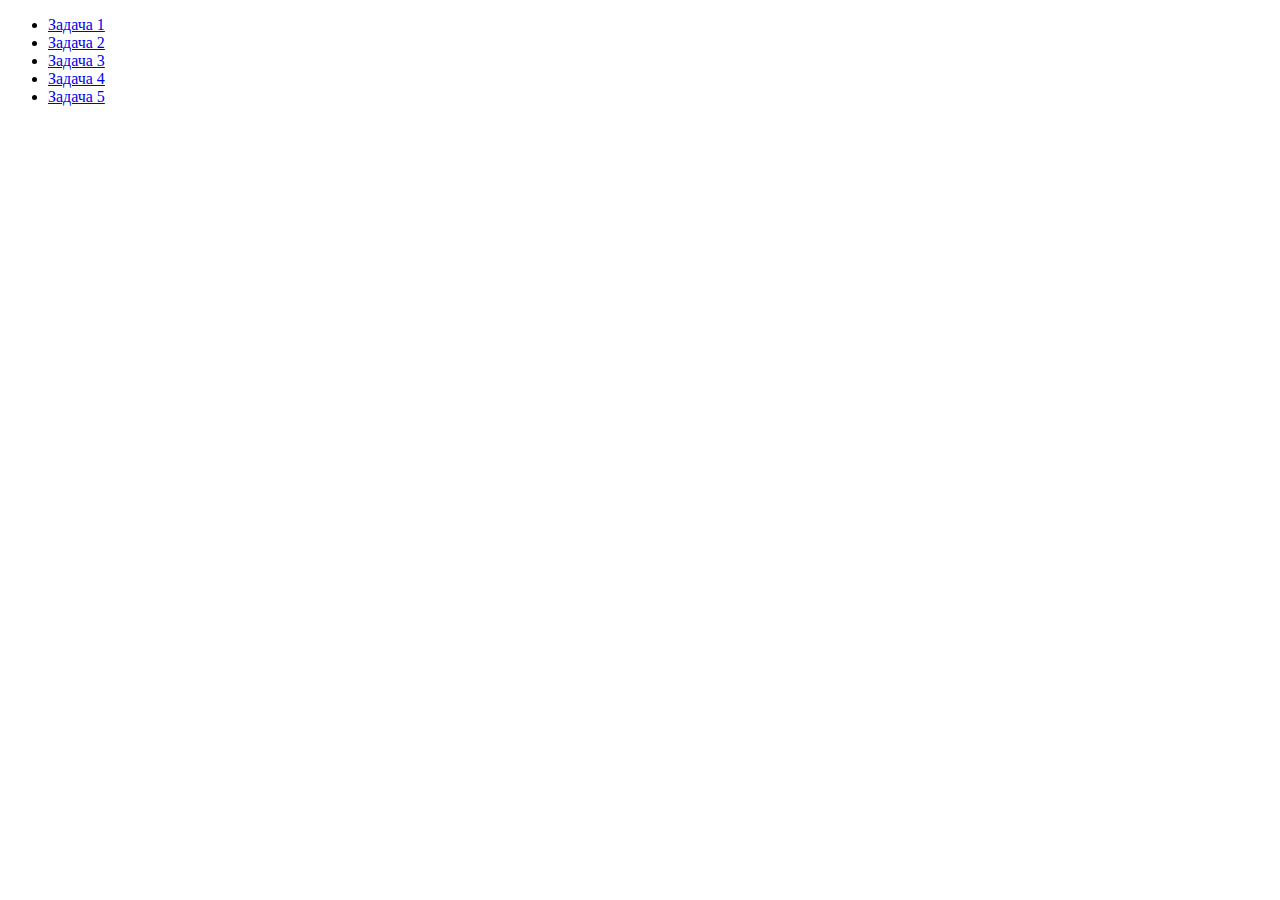
<file: index.html>
<!DOCTYPE html>
<html lang="en">
<head>
    <meta charset="UTF-8">
    <meta name="viewport" content="width=device-width, initial-scale=1.0">
    <title>JS-Start</title>
</head>
<body>
    <ul>
        <li>
            <a href="task1/index.html">Задача 1</a>
        </li>
        <li>
            <a href="task2/index.html">Задача 2</a>
        </li>
        <li>
            <a href="task3/index.html">Задача 3</a>
        </li>
        <li>
            <a href="task4/index.html">Задача 4</a>
        </li>
        <li>
            <a href="task5/index.html">Задача 5</a>
        </li>
    </ul>
</body>
</html>
</file>
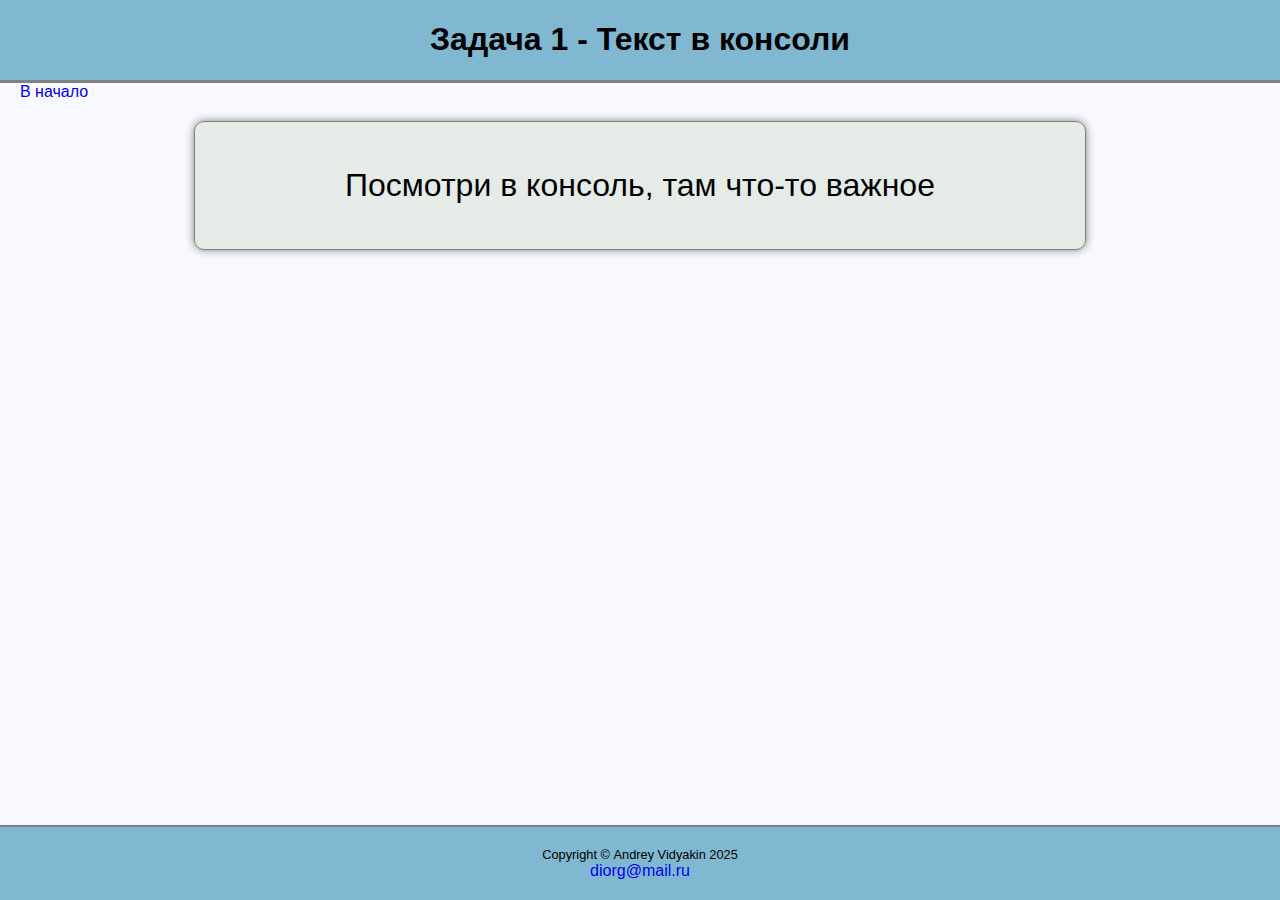
<file: task1/index.html>
<!DOCTYPE html>
<html lang="en">
<head>
    <meta charset="UTF-8">
    <meta name="viewport" content="width=device-width, initial-scale=1.0">
    <link rel="stylesheet" href="../style.css">
    <link rel="stylesheet" href="style.css">
    <title>JS-Start. 1 задача</title>
</head>
<body>
    <header>
        <h1>Задача 1 - Текст в консоли</h1>
    </header>
    <main>
        <a href="../index.html">В начало</a>
        <p>Посмотри в консоль, там что-то важное</p>
    </main>
    <footer>
        <span>Copyright&nbsp;&copy;&nbsp;Andrey Vidyakin</span>
        <span>2025</span>
        <br>
        <span>
            <a href="diorg@mail.ru">diorg@mail.ru</a>
        </span>
    </footer>
<script src="script.js"></script>
</body>
</html>
</file>
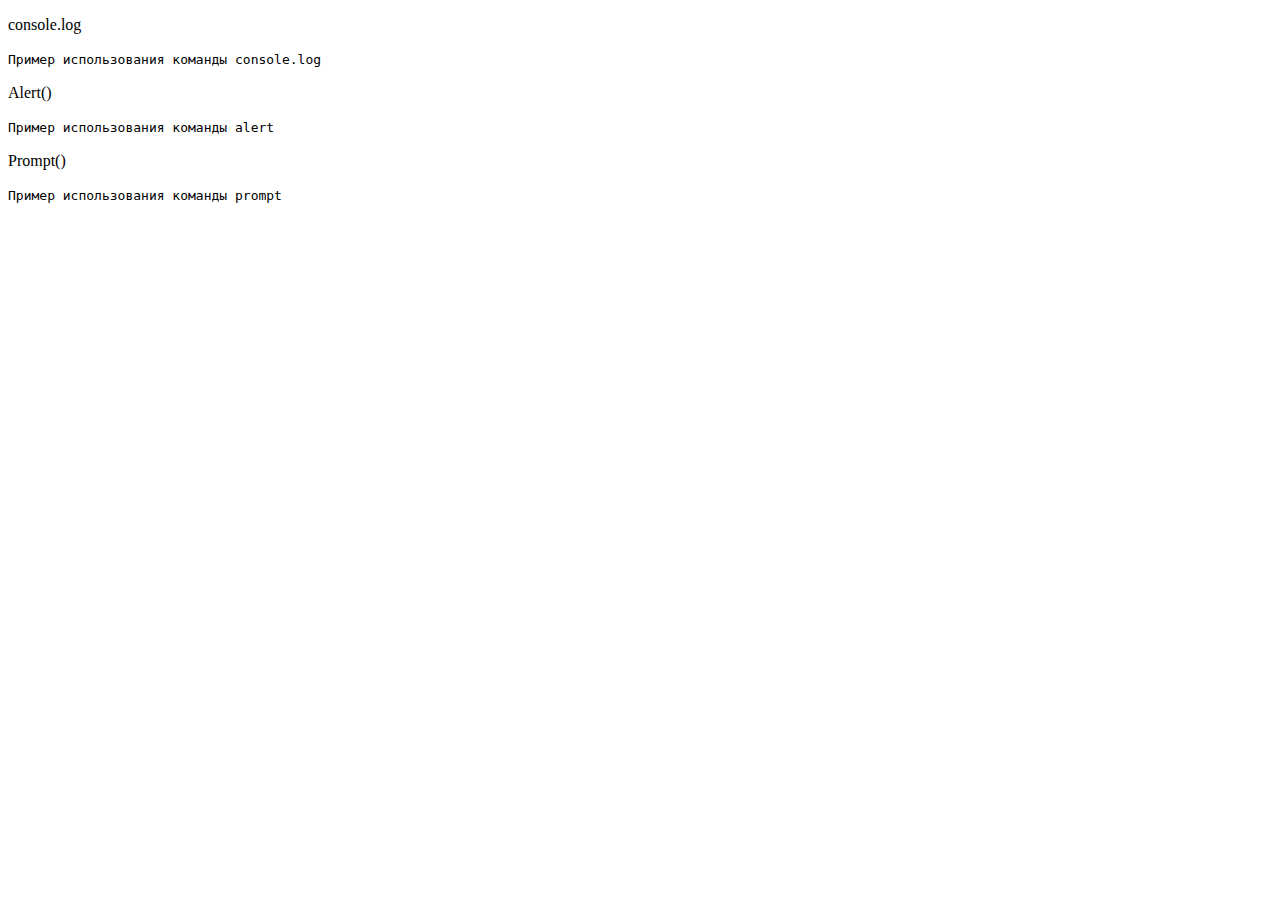
<file: task2/index.html>
<!DOCTYPE html>
<html lang="en">
<head>
    <meta charset="UTF-8">
    <meta name="viewport" content="width=device-width, initial-scale=1.0">
    <title>JS-Start. 2 задача</title>
</head>
<body>
    <p id="consoleLog">console.log</p>
    <code>
        Пример использования команды console.log
    </code>
    <p id="alert">Alert()</p>
    <code>
        Пример использования команды alert
    </code>
    <p id="prompt">Prompt()</p>
    <code>
        Пример использования команды prompt
    </code>
</body>
<script src="script.js"></script>
</html>
</file>
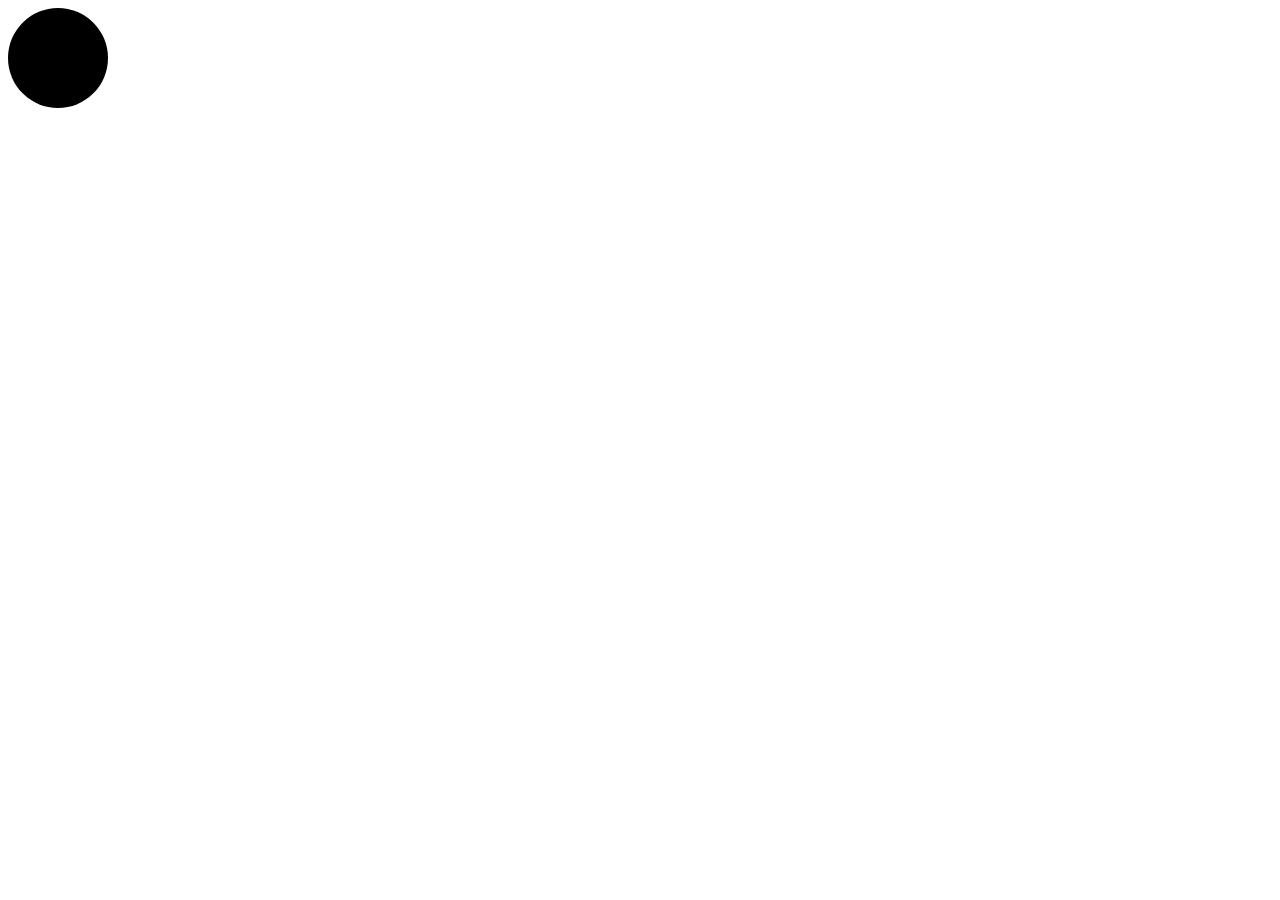
<file: task3/index.html>
<!DOCTYPE html>
<html lang="en">
<head>
    <meta charset="UTF-8">
    <meta name="viewport" content="width=device-width, initial-scale=1.0">
    <link rel="stylesheet" href="style.css">
    <title>JS-Start. 3 задача</title>
</head>
<body>
    <div id="trafficLight"></div>
<script src="script.js"></script>
</body>
</html>
</file>
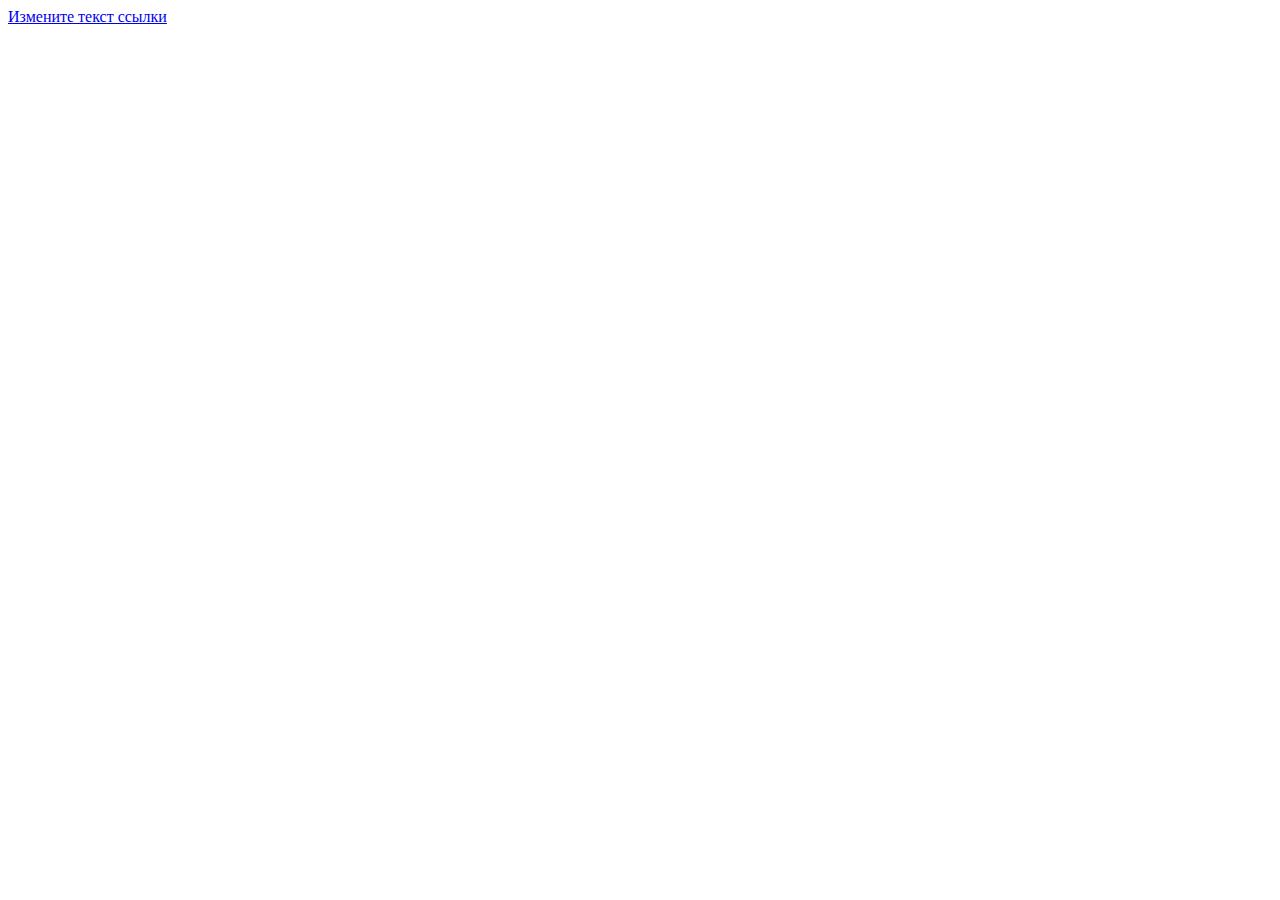
<file: task4/index.html>
<!DOCTYPE html>
<html lang="en">
<head>
    <meta charset="UTF-8">
    <meta name="viewport" content="width=device-width, initial-scale=1.0">
    <title>JS-Start. 4 задача</title>
</head>
<body>
    <a id="testLink" href="#">Измените текст ссылки</a>
<script src="script.js"></script>
</body>
</html>
</file>
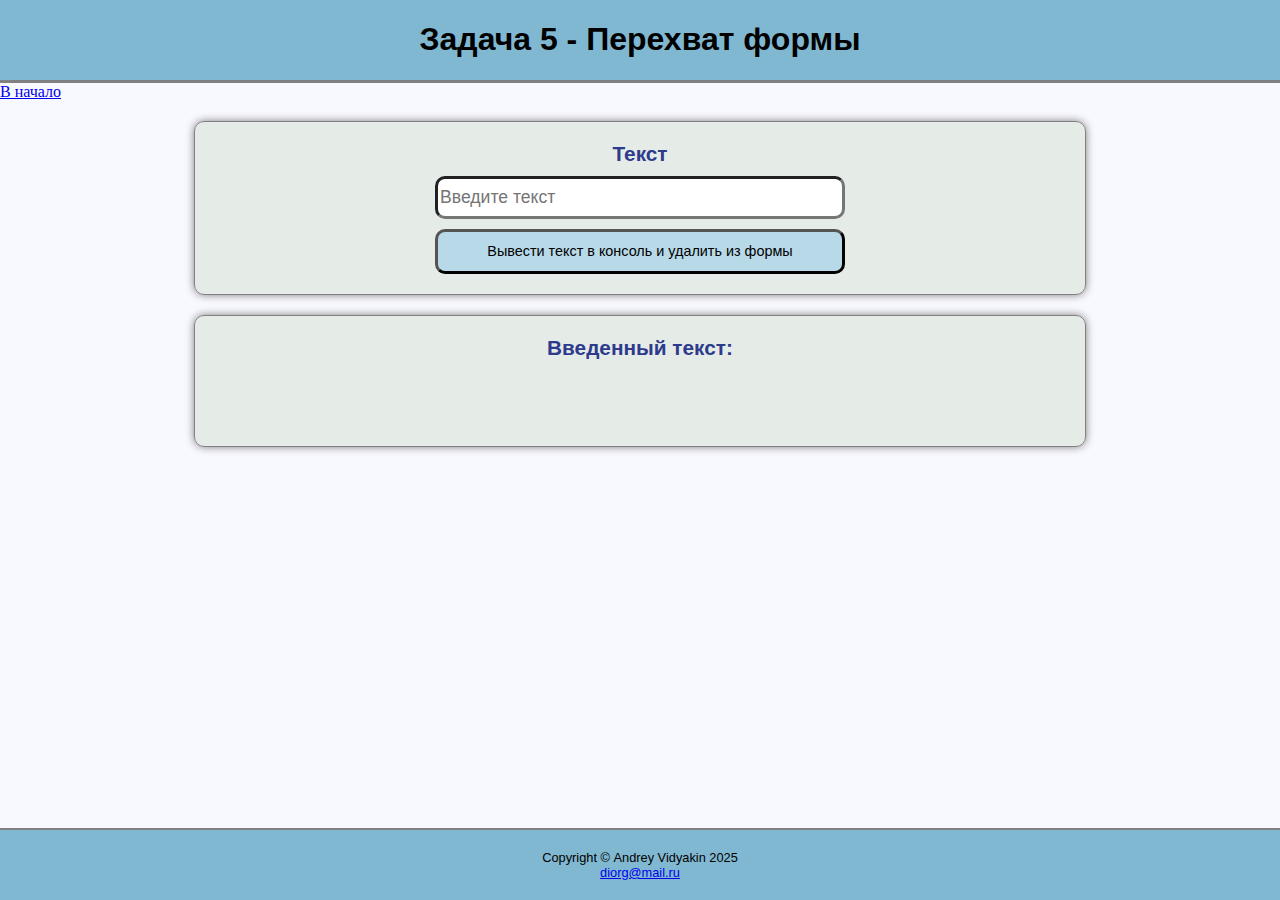
<file: task5/index.html>
<!DOCTYPE html>
<html lang="en">
<head>
    <meta charset="UTF-8">
    <meta name="viewport" content="width=device-width, initial-scale=1.0">
    <link rel="stylesheet" href="../style.css">
    <link rel="stylesheet" href="style.css">
    <title>JS-Start. 5 задача</title>
</head>
<body>
    <header>
        <h1>Задача 5 - Перехват формы</h1>
    </header>
    <main>
        <a href="../index.html">В начало</a>
        <form action="#">
            <label>
                Текст<br>
                <input id="textField" type="text" placeholder="Введите текст"><br>
            </label>
            <button id="clearButton" type="submit">
                Вывести текст в консоль и удалить из формы
            </button>
        </form>
        <div>Введенный текст:
            <p id="duplicateField"></p>
        </div>
    </main>
    <footer>
        <span>Copyright&nbsp;&copy;&nbsp;Andrey Vidyakin</span>
        <span>2025</span>
        <br>
        <span>
            <a href="diorg@mail.ru">diorg@mail.ru</a>
        </span>
    </footer>
    <script src="script.js"></script>
</body>
</html>
</file>
<file: style.css>
body {
    margin: 0;
    padding: 0;
    background-color: ghostwhite;
    display: flex;
    flex-direction: column;
    min-height: 100vh;
}

header {
    display: flex;
    align-items: center;
    justify-content: center;
    border-bottom: 0.2rem solid gray;
    background-color: #81b8d1;
    font-family: Verdana, Geneva, Tahoma, sans-serif;
}

ul {
    display: flex;
    list-style: none;
    justify-content: center;
}

li {
    text-decoration: none;
    margin: 10px;
    background: #d7e2d790;
    border: 0.1rem solid gray;
    border-radius: 10px;
    box-shadow: 0 0 8px gray;
    cursor: pointer;
}

li > a:hover {
    box-shadow: 0 0 15px gray;
    color: black;
}

li > a {
    display: block;
    text-decoration: none;
    font-family: Verdana, Geneva, Tahoma, sans-serif;
    font-size: 2rem;
    padding: 45px;
    color: gray;
}

footer {
    padding-top: 20px;
    padding-bottom: 20px;
    text-align: center;
    border-top: 0.15rem solid gray;
    background-color: #81b8d1;
    margin-top: auto;
    font-family: Verdana, Geneva, Tahoma, sans-serif;
    font-size:0.8rem;
}
</file>
<file: task1/style.css>
p {
    margin: 20px auto;
    width: 800px;
    text-align: center;
    font-family: Verdana, Geneva, Tahoma, sans-serif;
    font-size: 2rem;
    padding: 45px;
    background: #d7e2d790;
    border: 0.1rem solid gray;
    border-radius: 10px;
    box-shadow: 0 0 8px gray;
}

a {
    padding: 20px;
    font-family: Verdana, Geneva, Tahoma, sans-serif;
    font-size: 1rem;
    text-decoration: none;
}
</file>
<file: task3/style.css>
#trafficLight {
  width: 100px;
  height: 100px;
  border-radius: 50%;
  background: black;
}
</file>
<file: task5/style.css>
div {
    margin: 20px auto;
    width: 800px;
    height: 90px;
    text-align: center;
    font-family: Verdana, Geneva, Tahoma, sans-serif;
    font-size: 1.3rem;
    font-weight: bold;
    padding: 20px 45px;
    background: #d7e2d790;
    border: 0.1rem solid gray;
    border-radius: 10px;
    box-shadow: 0 0 8px gray;
    color: #2E3B8C
}

div > p {
    font-size: 1.6rem;
    font-weight: 400;
    font-style: italic;
}

form {
    margin: 20px auto;
    width: 800px;    
    text-align: center;
    font-family: Verdana, Geneva, Tahoma, sans-serif;
    font-size: 1.3rem;
    font-weight: bold;
    padding: 20px 45px;
    background: #d7e2d790;
    border: 0.1rem solid gray;
    border-radius: 10px;
    box-shadow: 0 0 8px gray;
    color: #2E3B8C
}

input {
    width: 400px;
    height: 35px;
    margin: 10px;
    border-width: 3px;
    border-radius: 10px;
    font-family: Verdana, Geneva, Tahoma, sans-serif;
    font-size: 1.1rem;
}

button {
    width: 410px;
    height: 45px;
    border-width: 3px;
    border-radius: 10px;
    background-color: #B7D9E8;
    font-family: Verdana, Geneva, Tahoma, sans-serif;
    font-size: 0.9rem;
}

button:hover {
    color: white;
}

button:active {
    color: black;
}
</file>
